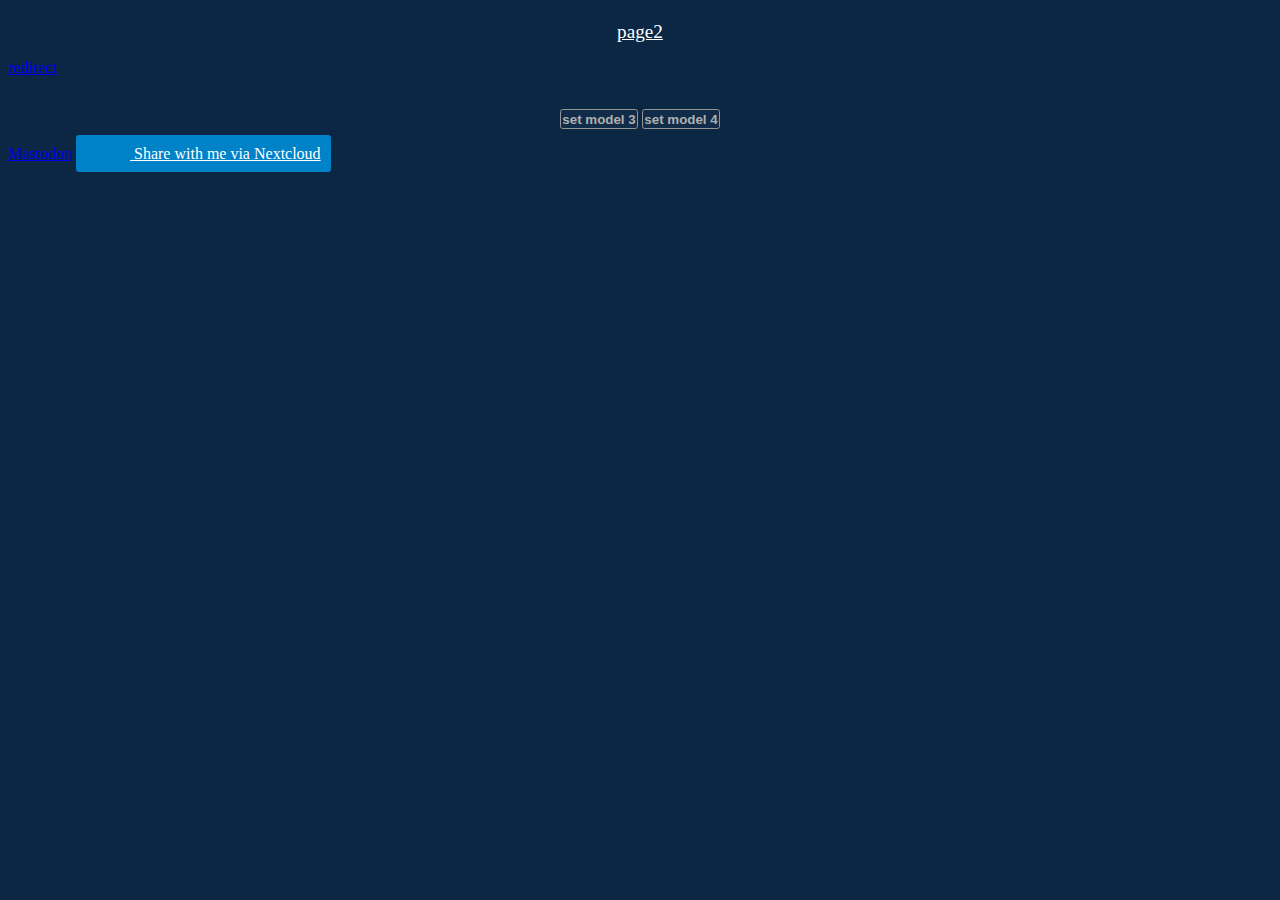
<file: index.html>
<!DOCTYPE html>
<html>
	<head>
		<meta charset="UTF-8" />
		<title>spacetime.technology</title>
		<meta name="description" content="Arbel's site" />
		<meta name="author" content="Arbel Arad" />
		<meta property="og:image" content="/assets/icons/favicon/mstile-310x310.png" />
		<meta property="og:type" content="website" />
		<meta property="og:url" content="https://www.spacetime.technology" />
		<meta property="og:title" content="spacetime.technology" />
		<meta property="og:description" content="Arbel's site" />
		<meta name="keywords" content="HTML, CSS, JavaScript" />
		<meta name="viewport" content="width=device-width, initial-scale=1.0" />
		<link rel="canonical" href="/" />

		<link rel="apple-touch-icon-precomposed" sizes="57x57" href="/assets/icons/favicon/apple-touch-icon-57x57.png" />
		<link rel="apple-touch-icon-precomposed" sizes="114x114" href="/assets/icons/favicon/apple-touch-icon-114x114.png" />
		<link rel="apple-touch-icon-precomposed" sizes="72x72" href="/assets/icons/favicon/apple-touch-icon-72x72.png" />
		<link rel="apple-touch-icon-precomposed" sizes="144x144" href="/assets/icons/favicon/apple-touch-icon-144x144.png" />
		<link rel="apple-touch-icon-precomposed" sizes="60x60" href="/assets/icons/favicon/apple-touch-icon-60x60.png" />
		<link rel="apple-touch-icon-precomposed" sizes="120x120" href="/assets/icons/favicon/apple-touch-icon-120x120.png" />
		<link rel="apple-touch-icon-precomposed" sizes="76x76" href="/assets/icons/favicon/apple-touch-icon-76x76.png" />
		<link rel="apple-touch-icon-precomposed" sizes="152x152" href="/assets/icons/favicon/apple-touch-icon-152x152.png" />
		<link rel="icon" type="image/png" href="/assets/icons/favicon/favicon-196x196.png" sizes="196x196" />
		<link rel="icon" type="image/png" href="/assets/icons/favicon/favicon-96x96.png" sizes="96x96" />
		<link rel="icon" type="image/png" href="/assets/icons/favicon/favicon-32x32.png" sizes="32x32" />
		<link rel="icon" type="image/png" href="/assets/icons/favicon/favicon-16x16.png" sizes="16x16" />
		<link rel="icon" type="image/png" href="/assets/icons/favicon/favicon-128.png" sizes="128x128" />
		<meta name="application-name" content="&nbsp;" />
		<meta name="msapplication-TileColor" content="#FFFFFF" />
		<meta name="msapplication-TileImage" content="/assets/icons/favicon/mstile-144x144.png" />
		<meta name="msapplication-square70x70logo" content="/assets/icons/favicon/mstile-70x70.png" />
		<meta name="msapplication-square150x150logo" content="/assets/icons/favicon/mstile-150x150.png" />
		<meta name="msapplication-wide310x150logo" content="/assets/icons/favicon/mstile-310x150.png" />
		<meta name="msapplication-square310x310logo" content="/assets/icons/favicon/mstile-310x310.png" />
	</head>

	<body style="background-color: rgb(11, 39, 68)">
		<h1></h1>
		<p style="text-align: center">
			<big><a style="color: rgb(255, 255, 255)" href="/page/index.html">page2</a></big>
		</p>

		<p><a href="/page/redirect.html">redirect</a></p>

		<style>
			.button {
				border-radius: 0.2em;
				background-color: rgb(16, 44, 73);
				color: #afafaf;
				border: 1px solid #949494;
				font-weight: bold;
				padding: 0.1em;
				cursor: pointer;
			}

			.center {
				text-align: center;
				margin-top: 2em;
			}
		</style>

		<div class="center">
			<button class="button" id="model3">set model 3</button>
			<button class="button" id="model4">set model 4</button>
		</div>

		<script>
			var model3 = document.getElementById("model3");
			model3.addEventListener("click", function () {
				sessionStorage.setItem("obj", "./assets/sample_03.obj");
				sessionStorage.setItem("tex", "./assets/sample_03.mtl");
				window.location.href = "/page/model_viewer/index.html";
			});
		</script>

		<script>
			var model4 = document.getElementById("model4");
			model4.addEventListener("click", function () {
				sessionStorage.setItem("obj", "./assets/Part1-Part 90.obj");
				sessionStorage.setItem("tex", "./assets/Part1-Part 90.mtl");
				window.location.href = "/page/model_viewer/index.html";
			});
		</script>
		<a rel="me" href="https://universeodon.com/@arbel">Mastodon</a>
		<a target="_blank" rel="noreferrer noopener" href="https://nextcloud.com/sharing#admin@cloud.spacetime.technology" style="padding:10px;background-color:#0082c9;color:#ffffff;border-radius:3px;padding-left:4px;">
			<span style="background-image:url(https://cloud.spacetime.technology/apps/theming/image/logo?useSvg=1&v=17);width:50px;height:30px;position:relative;top:8px;background-size:contain;display:inline-block;background-repeat:no-repeat; background-position: center center;"></span>
			Share with me via Nextcloud
		</a>
	</body>
</html>
</file>
